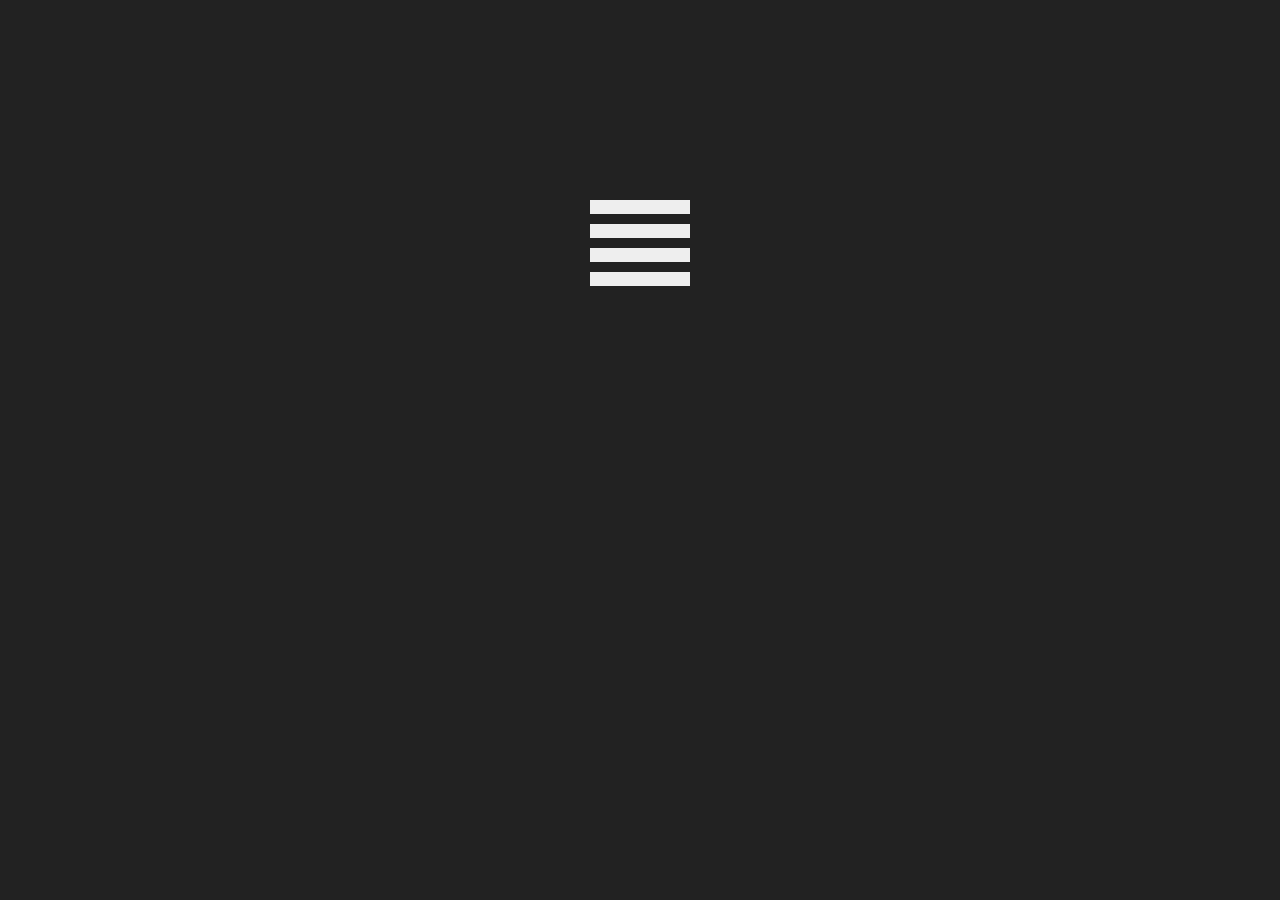
<file: Animating Menu/index.html>
<!DOCTYPE html>
<html>
    <head>
        <meta charset="utf-8">
        <title>Animating Menu</title>
        <link rel="stylesheet" href="styles.css">
        <script src="https://code.jquery.com/jquery-1.12.4.min.js"></script>
        <script type="text/javascript" src="script.js"></script>
    </head>
    <body>
        <div id="burger-container">
            <div id="burger">
              <span>&nbsp;</span>
              <span>&nbsp;</span>
              <span>&nbsp;</span>
              <span>&nbsp;</span>
            </div>
         </div>
    </body>
</html>
</file>
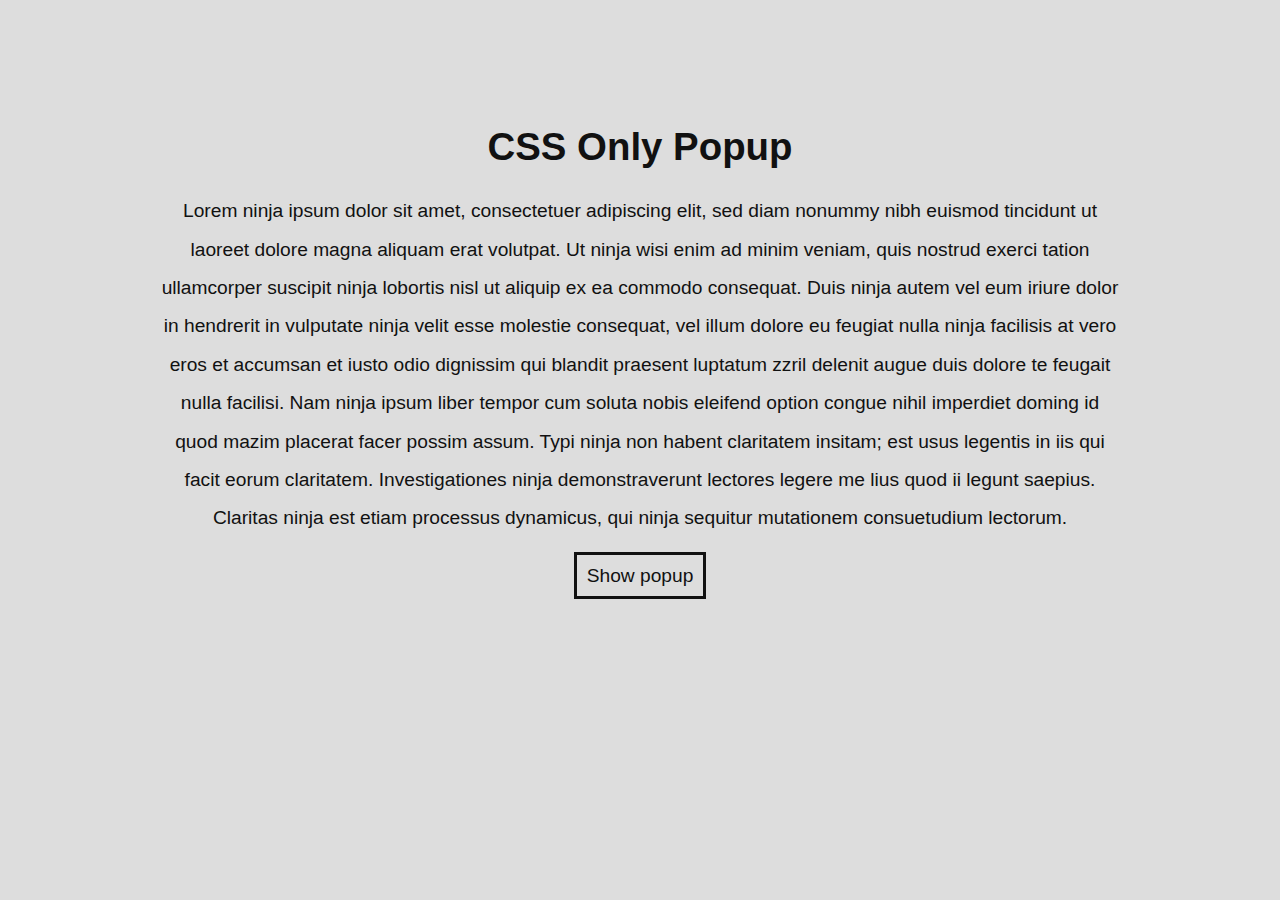
<file: css-only-popup/index.html>
<!DOCTYPE html>
<html>
    <head>
        <meta charset="utf-8">
        <title>CSS Only Lightbox / Popup</title>
        <link href="styles.css" rel="stylesheet" type="text/css" />
    </head>
    <body>

        <!-- popup code -->
        <div id="xmas-popup" class="popup" href="#">
            <div class="popup-content">
                <img src="popup.jpg" alt="xmas-sale" />
                <a href="#" class="close">x</a>
            </div>
        </div>

        <!-- normal page code -->
        <div class="wrapper">
            <h1>CSS Only Popup</h1>
            <p>
                Lorem ninja ipsum dolor sit amet, consectetuer adipiscing elit, sed diam nonummy nibh euismod tincidunt ut laoreet dolore magna aliquam erat volutpat. Ut ninja wisi enim ad minim veniam, quis nostrud exerci tation ullamcorper suscipit ninja lobortis nisl ut aliquip ex ea commodo consequat. Duis ninja autem vel eum iriure dolor in hendrerit in vulputate ninja velit esse molestie consequat, vel illum dolore eu feugiat nulla ninja facilisis at vero eros et accumsan et iusto odio dignissim qui blandit praesent luptatum zzril delenit augue duis dolore te feugait nulla facilisi. Nam ninja ipsum liber tempor cum soluta nobis eleifend option congue nihil imperdiet doming id quod mazim placerat facer possim assum. Typi ninja non habent claritatem insitam; est usus legentis in iis qui facit eorum claritatem. Investigationes ninja demonstraverunt lectores legere me lius quod ii legunt saepius. Claritas ninja est etiam processus dynamicus, qui ninja sequitur mutationem consuetudium lectorum.
            </p>
            <a href="#xmas-popup" class="button">Show popup</a>
        </div>

    </body>
</html>
</file>
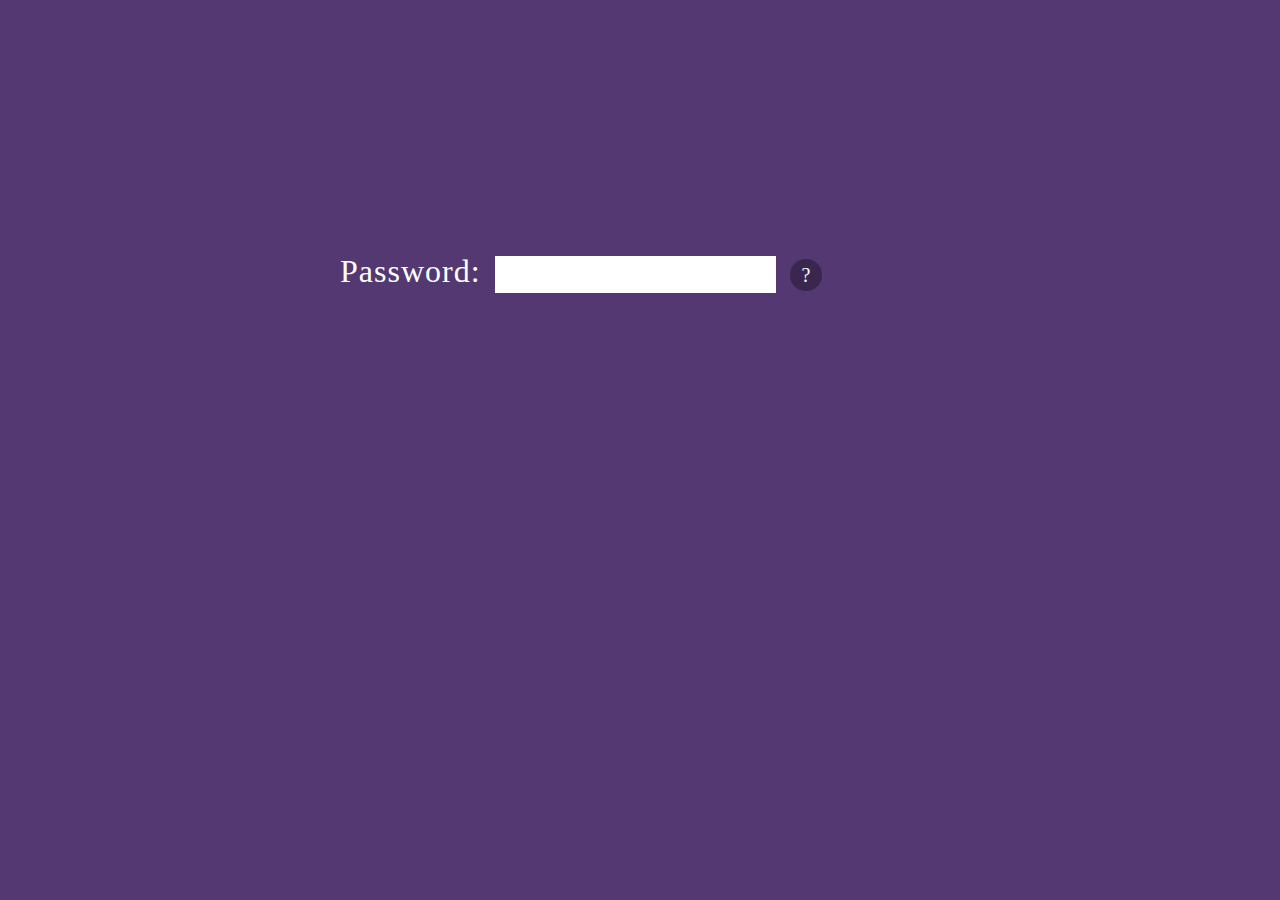
<file: css-tooltip/index.html>
<!DOCTYPE html>
<html>

<head>
    <meta charset="utf-8">
    <title>Awesome CSS Tooltip</title>
    <link href="styles.css" rel="stylesheet" type="text/css" />
</head>

<body>
    <form>
        <label>Password:</label>
        <input type="password" />
        <span class="tooltip" data-tooltip="Passwords must contain 3 A's, a 7 and at least 2 question marks">?</span>
    </form>
</body>

</html>
</file>
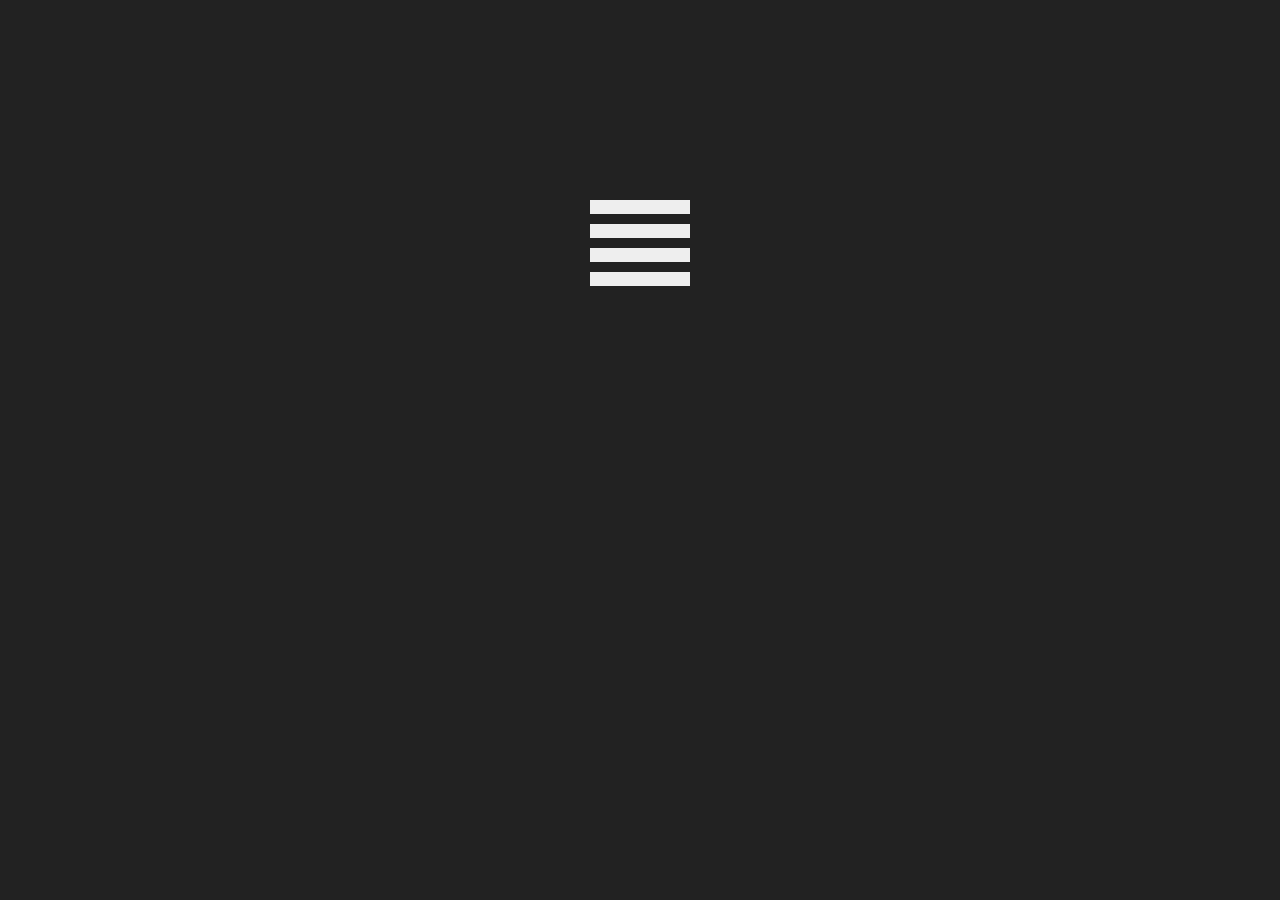
<file: Animating Menu/my_own/index.html>
<!DOCTYPE html>
<html lang="en">

<head>
    <meta charset="UTF-8">
    <meta name="viewport" content="width=device-width, initial-scale=1.0">
    <meta http-equiv="X-UA-Compatible" content="ie=edge">
    <link rel="stylesheet" href="styles.css" type="text/css">
    <script src="https://code.jquery.com/jquery-1.12.4.min.js"></script>
    <title>Document</title>
</head>

<body>
    <div id="burger-container">
        <div id="burger">
            <span>&nbsp;</span>
            <span>&nbsp;</span>
            <span>&nbsp;</span>
            <span>&nbsp;</span>
        </div>
    </div>
    <script src="script.js" type="text/javascript"></script>
</body>

</html>
</file>
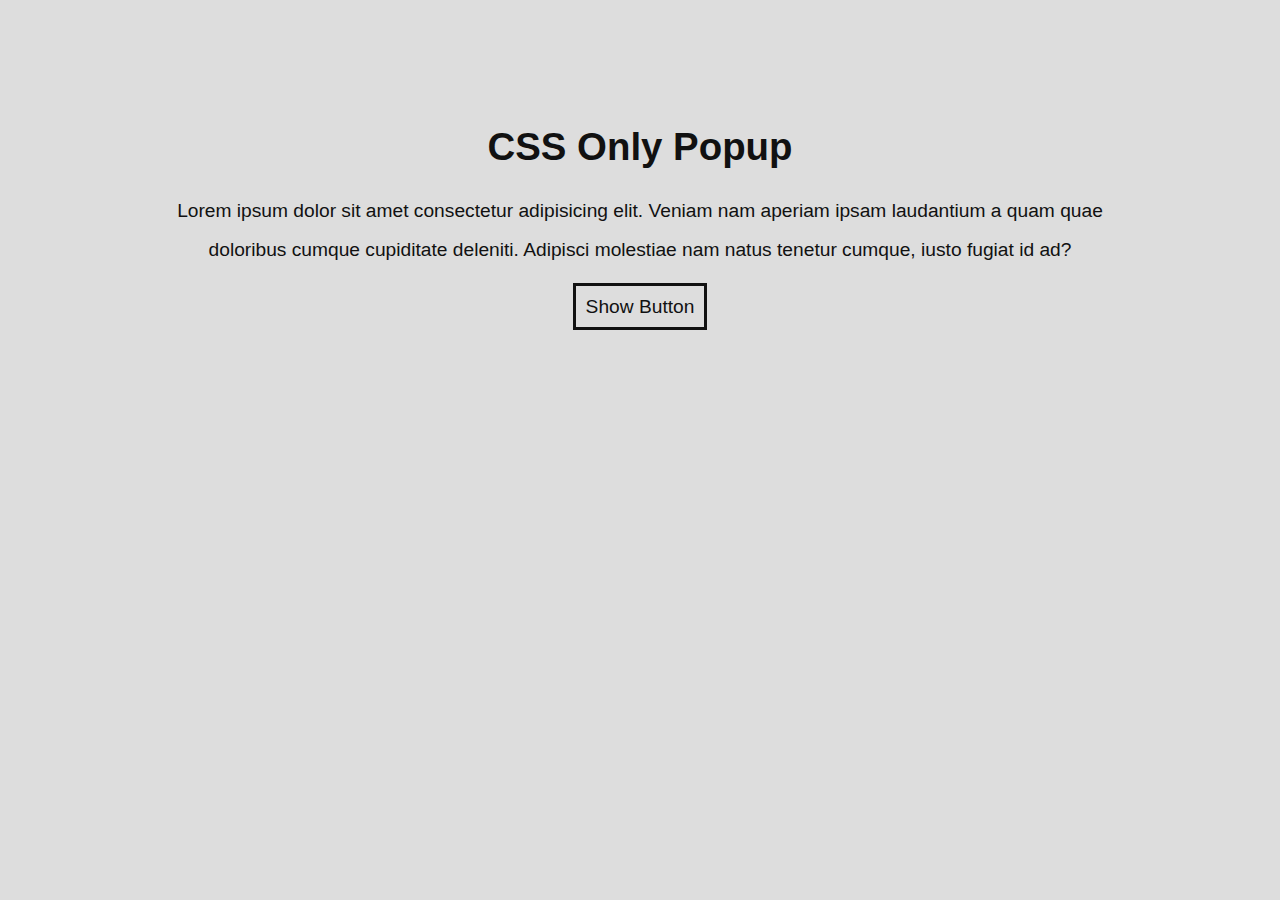
<file: css-only-popup/my_own/index.html>
<!DOCTYPE html>
<html lang="en">

<head>
    <meta charset="UTF-8">
    <meta name="viewport" content="width=device-width, initial-scale=1.0">
    <meta http-equiv="X-UA-Compatible" content="ie=edge">
    <link rel="stylesheet" href="styles.css" type="text/css">
    <title>Popup</title>
</head>

<body>

    <div class="popup" id="xmas-popup">
        <div class="popup-content">
            <img src="../popup.jpg" alt="xmas" />
            <a href="#" class="close">x</a>
        </div>
    </div>

    <div class="wrapper">
        <h1>CSS Only Popup</h1>
        <p>
            Lorem ipsum dolor sit amet consectetur adipisicing elit. Veniam nam aperiam ipsam laudantium a quam quae doloribus cumque cupiditate deleniti. Adipisci molestiae nam natus tenetur cumque, iusto fugiat id ad?
        </p>
        <a href="#xmas-popup" class="button">Show Button</a>
    </div>

</body>

</html>
</file>
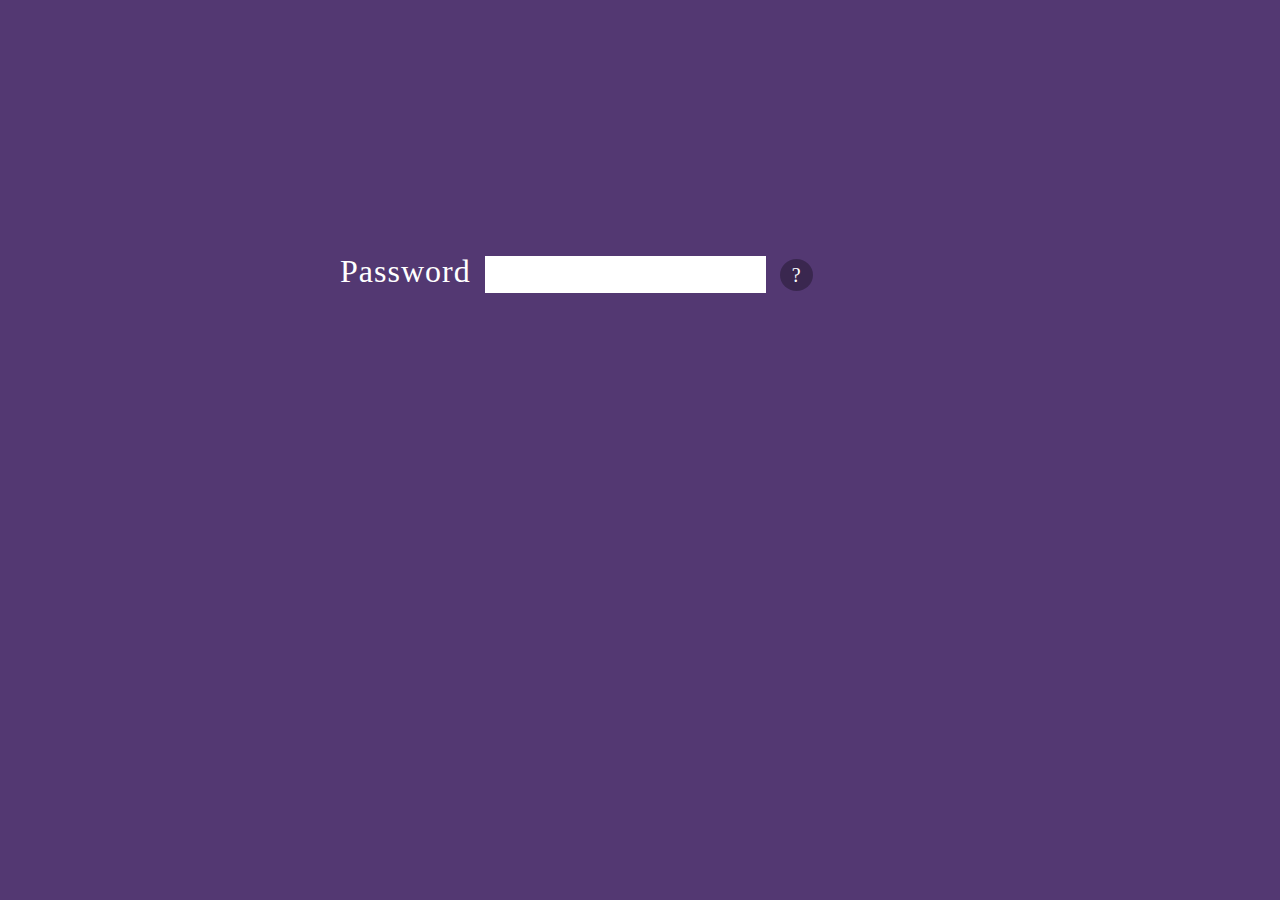
<file: css-tooltip/my_own/index.html>
<!DOCTYPE html>
<html lang="en">

<head>
    <meta charset="UTF-8">
    <meta name="viewport" content="width=device-width, initial-scale=1.0">
    <meta http-equiv="X-UA-Compatible" content="ie=edge">
    <link rel="stylesheet" href="styles.css" type="text/css">
    <title>Tooltip</title>
</head>

<body>
    <form>
        <label>Password</label>
        <input type="password" name="password" />
        <span class="tooltip" data-tooltip="Password must contain at least 7 characters">?</span>
    </form>
</body>

</html>
</file>
<file: Animating Menu/styles.css>
body{
    background: #222;
}

#burger-container{
    position: relative;
    margin: 200px auto;
    width: 100px;
}

#burger{
    cursor: pointer;
    display: block;
}

#burger span{
    background: #eee;
    display: block;
    width: 100px;
    height: 14px;
    margin-bottom: 10px;
    position: relative;
    top: 0;
    transition: all ease-in-out 0.4s;
}

#burger-container.open span:nth-child(2),
#burger-container.open span:nth-child(3){
    width: 0;
    opacity: 0;
}

#burger-container.open span:nth-child(4){
    transform: rotate(45deg);
    top: -36px;
}

#burger-container.open span:nth-child(1){
    transform: rotate(-45deg);
    top: 36px;
}
</file>
<file: css-only-popup/styles.css>
body{
    background: #ddd;
    margin: 0;
    font-family: arial;
    font-size: 1.2em;
    color: #111;
}

.wrapper{
    max-width: 960px;
    margin: 10% auto;
    text-align: center;
    line-height: 2em;
}

.button{
    border: 3px solid #111;
    padding: 10px;
    color: #111;
    text-decoration: none;
}

.popup{
    position: fixed;
    width: 100%;
    height: 100%;
    top: 0;
    left: 0;
    background: rgba(0,0,0,0.6);
    display: none;
}

#xmas-popup .popup-content{
    width: 600px;
    height: 600px;
    background: #bbb;
    margin: 100px auto;
    position: relative;
    border: 5px solid #fff;
}

.close{
    position: absolute;
    top: 5px;
    right: 5px;
    border-radius: 50%;
    background: #222;
    border: 3px solid #fff;
    color: #fff;
    text-decoration: none;
    line-height: 0;
    padding: 9px 0 11px;
    width: 20px;
    text-align: center;
}

.popup:target{
    display: block;
}
</file>
<file: css-tooltip/styles.css>
body {
    background: #533872;
    color: #fff;
    font-family: verdana;
}

form {
    position: relative;
    width: 100%;
    max-width: 600px;
    margin: 20% auto;
}

form label {
    font-size: 32px;
    letter-spacing: 1px;
}

form input {
    margin: 0 10px;
    padding: 8px 8px 6px;
    font-size: 20px;
    border: 0;
    color: #444;
}

/* --------- Tooltip Styles ---------- */

.tooltip {
    position: relative;
    background: rgba(0, 0, 0, 0.3);
    padding: 5px 12px;
    border-radius: 100%;
    font-size: 20px;
    cursor: help;
}

.tooltip::before,
.tooltip::after {
    position: absolute;
    left: 50%;
    opacity: 0;
    transition: all ease 0.3s;
}

.tooltip::before {
    content: "";
    border-width: 10px 8px 0 8px;
    border-style: solid;
    border-color: rgba(0, 0, 0, 0.3) transparent transparent transparent;
    top: -20px;
    margin-left: -8px;
}

.tooltip::after {
    content: attr(data-tooltip);
    background: rgba(0, 0, 0, 0.3);
    top: -20px;
    transform: translateY(-100%);
    font-size: 14px;
    margin-left: -150px;
    width: 300px;
    border-radius: 10px;
    color: #eee;
    padding: 14px;
}

/* Hover states */

.tooltip:hover::before,
.tooltip:hover::after {
    opacity: 1;
}
</file>
<file: Animating Menu/my_own/styles.css>
body {
    background: #222;
}

#burger-container {
    position: relative;
    margin: 200px auto;
    width: 100px;
}

#burger {
    cursor: pointer;
    display: block;
}

#burger span {
    background: #eee;
    display: block;
    width: 100px;
    height: 14px;
    margin-bottom: 10px;
    position: relative;
    top: 0;
    transition: all ease-in-out 0.4s;
}

#burger-container.open span:nth-child(2),
#burger-container.open span:nth-child(3) {
    width: 0;
    opacity: 0;
}

#burger-container.open span:nth-child(1) {
    transform: rotate(-45deg);
    top: 36px;
}

#burger-container.open span:nth-child(4) {
    transform: rotate(45deg);
    top: -36px;
}
</file>
<file: css-only-popup/my_own/styles.css>
body {
    background: #ddd;
    margin: 0;
    font-family: Arial, Helvetica, sans-serif;
    font-size: 1.2em;
    color: #111;
}

.wrapper {
    max-width: 960px;
    margin: 10% auto;
    text-align: center;
    line-height: 2em;
}

.button {
    border: 3px solid #111;
    padding: 10px;
    color: #111;
    text-decoration: none;
}

.popup {
    position: fixed;
    width: 100%;
    height: 100%;
    left: 0;
    right: 0;
    top: 0;
    bottom: 0;
    background: rgba(0, 0, 0, 0.6);
    display: none;
}

#xmas-popup .popup-content {
    width: 600px;
    height: 600px;
    margin: 100px auto;
    position: relative;
    border: 5px solid #fff;
}

.close {
    position: absolute;
    top: 5px;
    right: 5px;
    background: #222;
    border-radius: 50%;
    border: 3px solid #fff;
    color: #fff;
    text-decoration: none;
    line-height: 0;
    padding: 9px 0 11px;
    width: 20px;
    text-align: center;
}

.popup:target {
    display: block;
}
</file>
<file: css-tooltip/my_own/styles.css>
body {
    background: #533872;
    color: #fff;
    font-family: verdana;
}

form {
    position: relative;
    width: 100%;
    max-width: 600px;
    margin: 20% auto;
}

form label {
    font-size: 32px;
    letter-spacing: 1px;
}

form input {
    margin: 0 10px;
    padding: 8px 8px 6px;
    font-size: 20px;
    border: 0;
    color: #444;
}

/* Tooltip */

.tooltip {
    position: relative;
    background: rgba(0, 0, 0, 0.3);
    padding: 5px 12px;
    border-radius: 100%;
    font-size: 20px;
    cursor: help;
}

.tooltip::before, .tooltip::after {
    position: absolute;
    left: 50%;
    opacity: 0;
    transition: all ease 0.3s;
}

.tooltip::before {
    content: "";
    border-width: 10px 8px 0px 8px;
    border-style: solid;
    border-color: rgba(0, 0, 0, 0.3) transparent transparent transparent;
    margin-left: -8px;
    top: -10px;
}

.tooltip::after {
    content: attr(data-tooltip);
    background: rgba(0, 0, 0, 0.3);
    font-size: 14px;
    width: 300px;
    margin-left: -150px;
    padding: 14px;
    border-radius: 10px;
    color: #eee;
    transform: translateY(-109%);
}

/* Hover effect */

.tooltip:hover::before, .tooltip:hover::after {
    opacity: 1;
}
</file>
